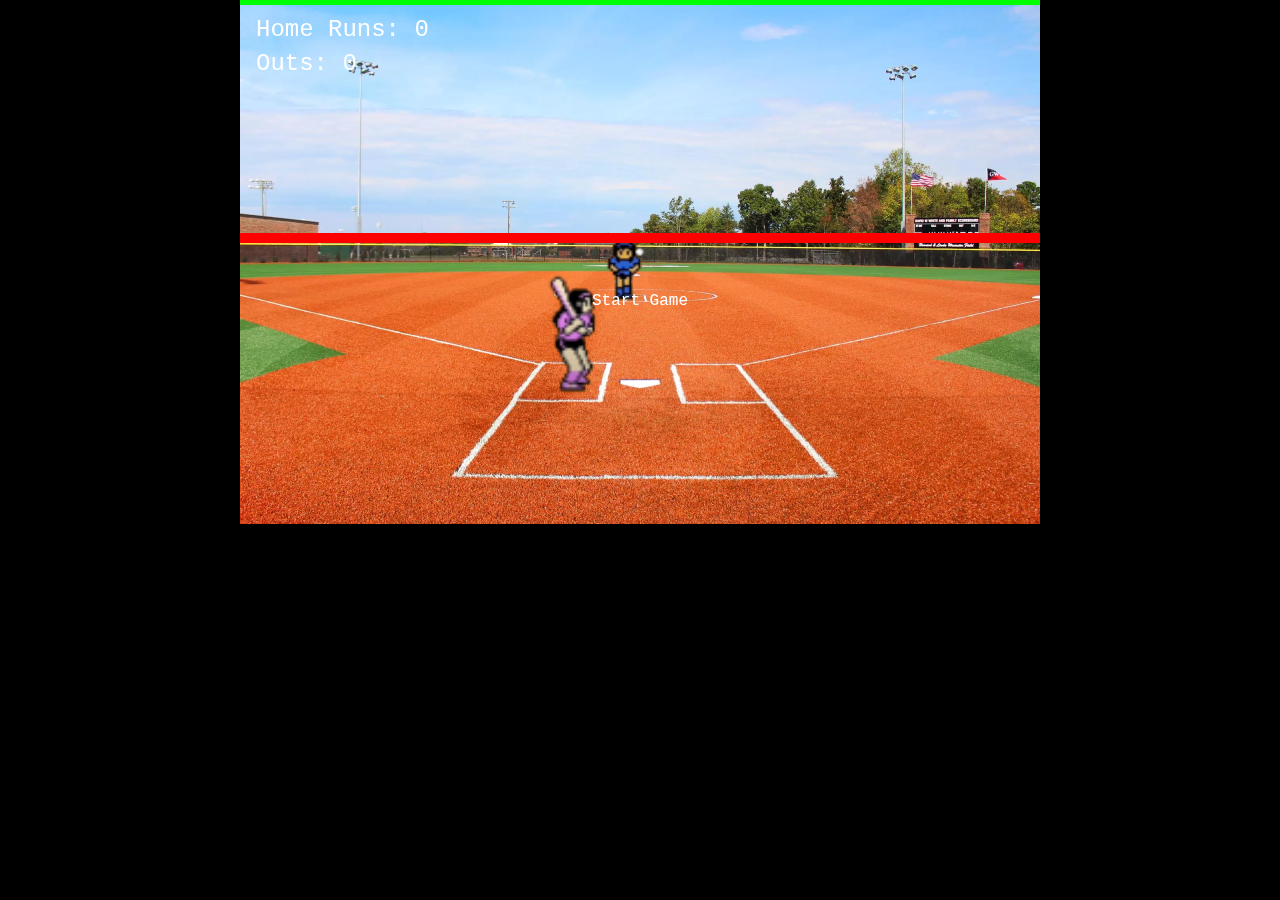
<file: index.html>
<!DOCTYPE HTML>
<html>
<head>
  <meta charset="UTF-8">
  <meta name="viewport" content="width=device-width, initial-scale=1, maximum-scale=1, minimum-scale=1, user-scalable=no">
  <title>Softball Home Run Derby</title>
  <script src="phaser.min.js"></script>
  <script src="game.js"></script>
  <style>
    body {
      padding: 0;
      margin: 0;
      background-color: black;
    }
    canvas {
      display: block;
      margin: 0 auto;
    }
  </style>
</head>
<body>
  <div id="game-container"></div>
</body>
</html>
</file>
